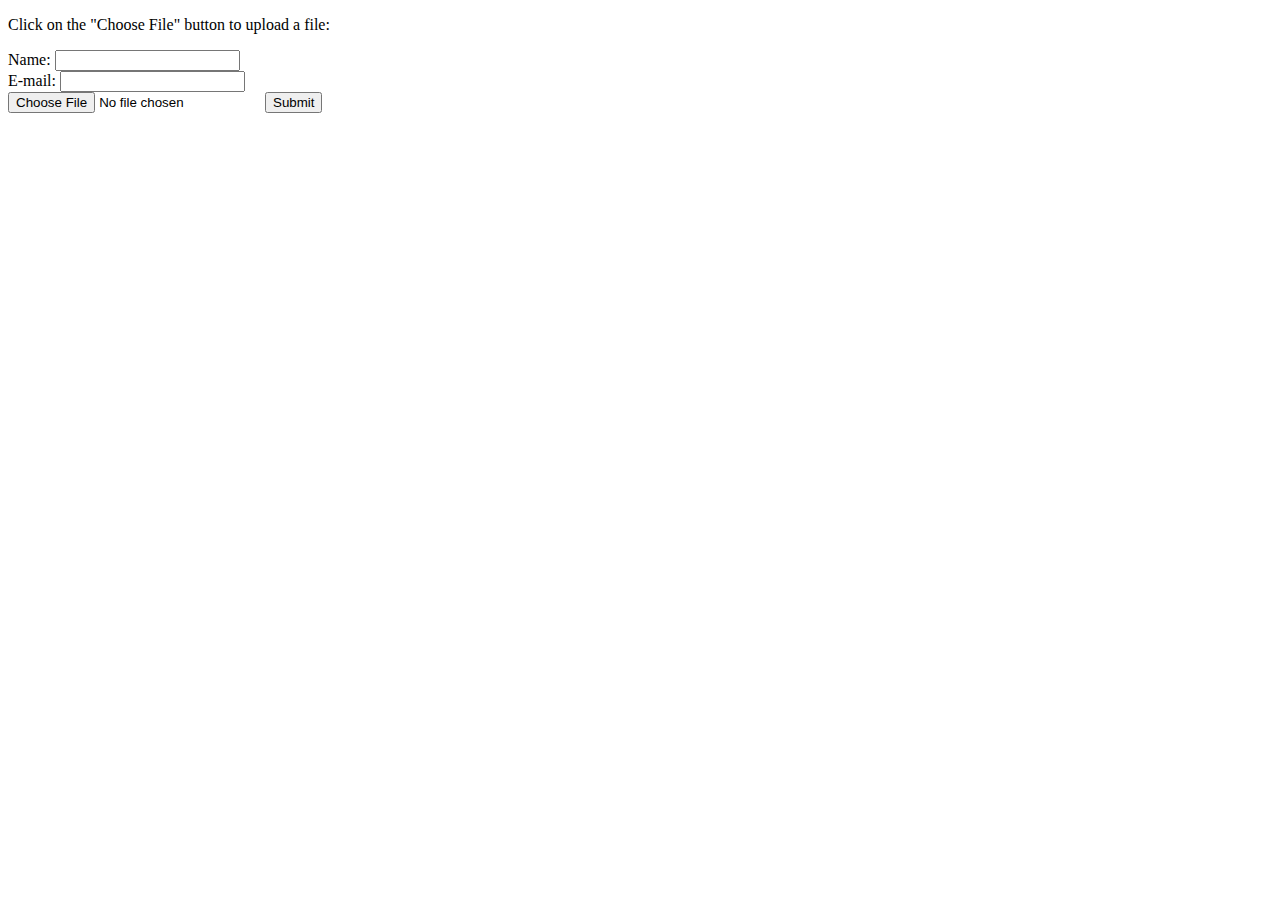
<file: index.html>
<!DOCTYPE html>
<html>
<body>

<p>Click on the "Choose File" button to upload a file:</p>

<form action="welcome.php" method="post">
Name: <input type="text" name="name"><br>
E-mail: <input type="text" name="email"><br>
<input type="file" id="myFile" name="filename">
<input type="submit">
</form>

</body>
</html>
</file>
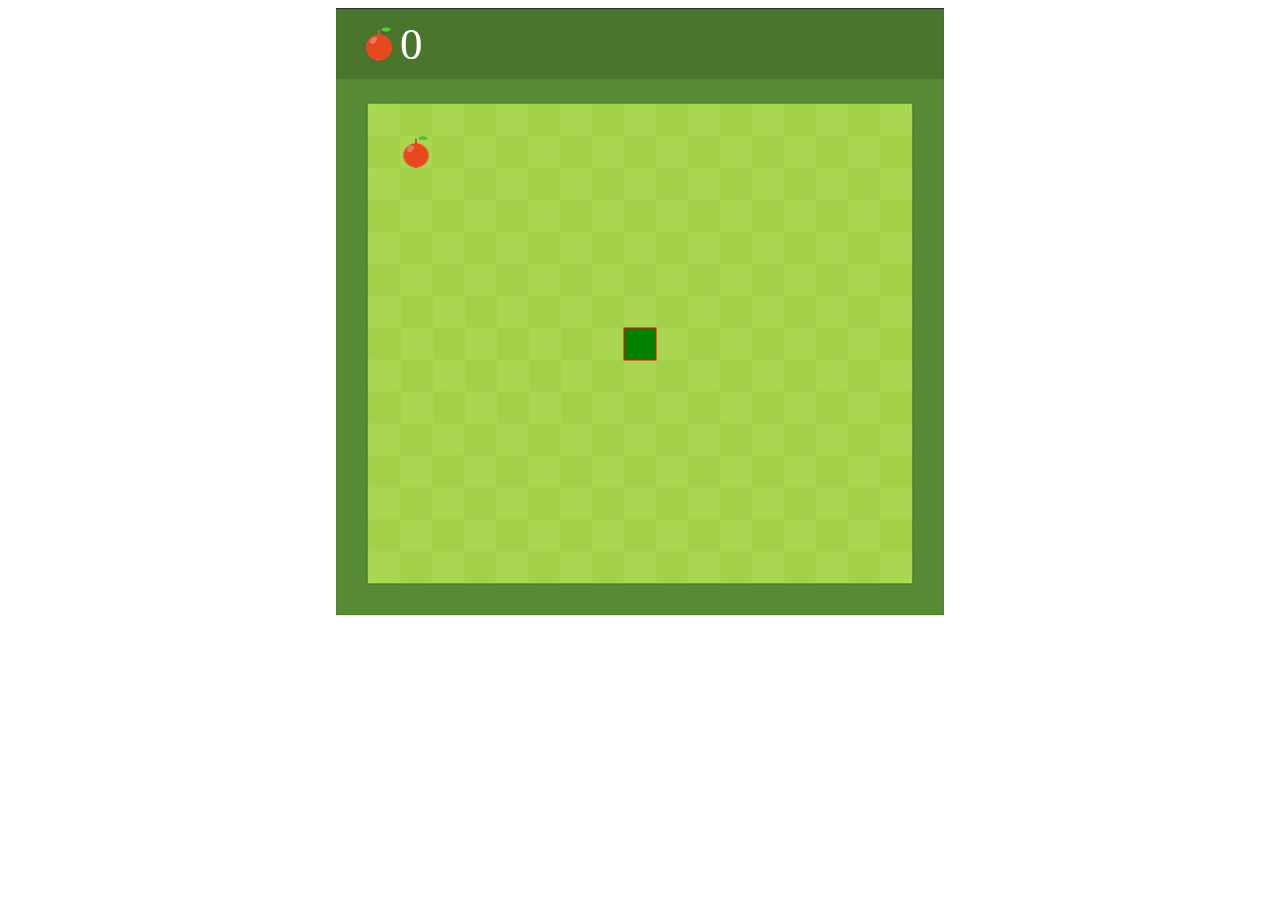
<file: game-template/index.html>
<html>
    <head>
        <title>Snake Game</title>
        <link rel="icon" href="<img src="https://img.icons8.com/ultraviolet/40/000000/year-of-snake.png">
        <style>
            canvas{
                display: block;
                margin: 0 auto;
            }
        </style>
    </head>
    <canvas id="snake" width="608" height="608"></canvas>
    <script src="snake.js"></script>
</html>
</file>
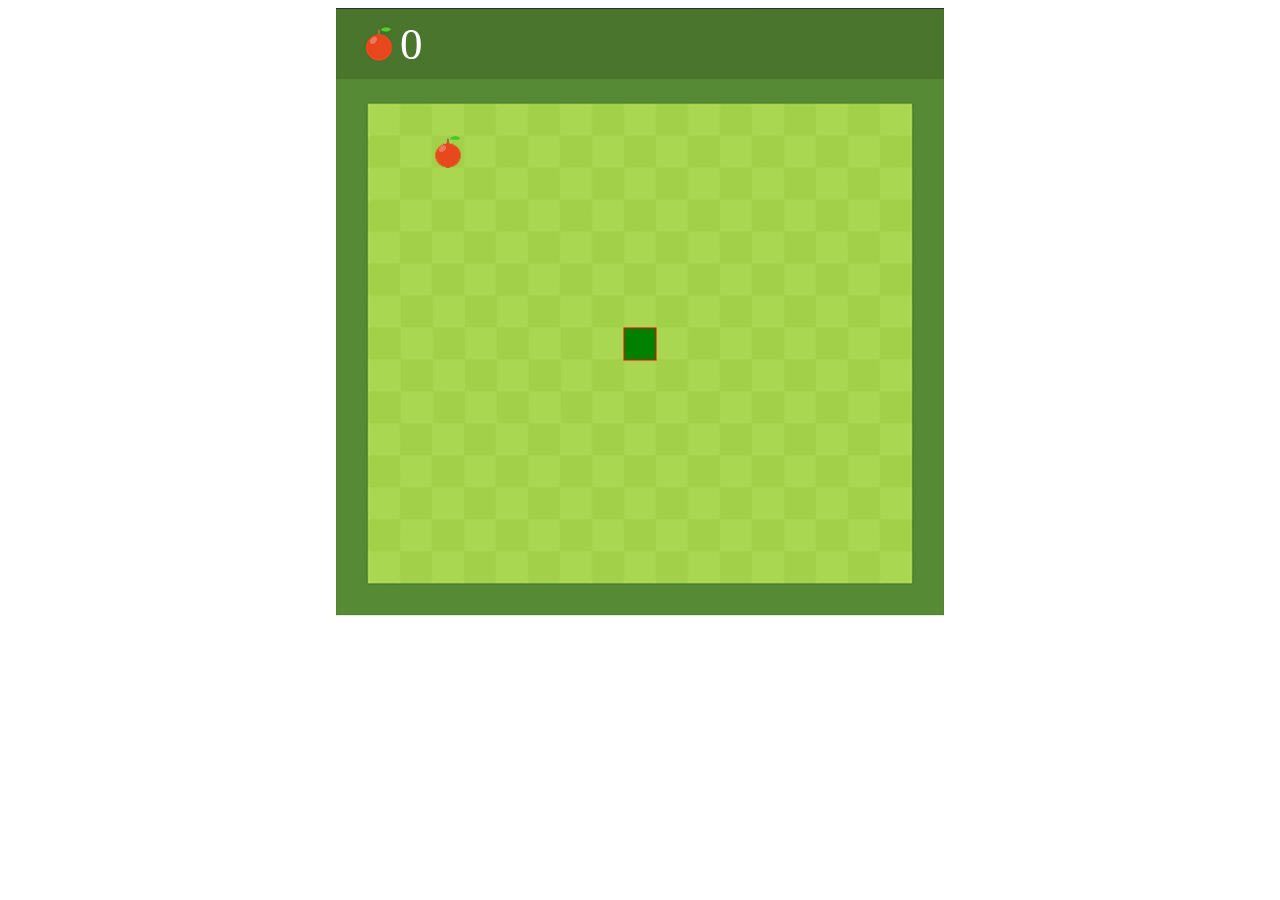
<file: Environments/desert/index.html>
<html>
    <head>
        <title>Snake Game</title>
        <link rel="icon" href="https://img.icons8.com/ultraviolet/40/000000/year-of-snake.png">
        <style>
            canvas{
                display: block;
                margin: 0 auto;
            }
        </style>
    </head>
    <canvas id="snake" width="608" height="608"></canvas>
    <script src="snake.js"></script>
</html>
</file>
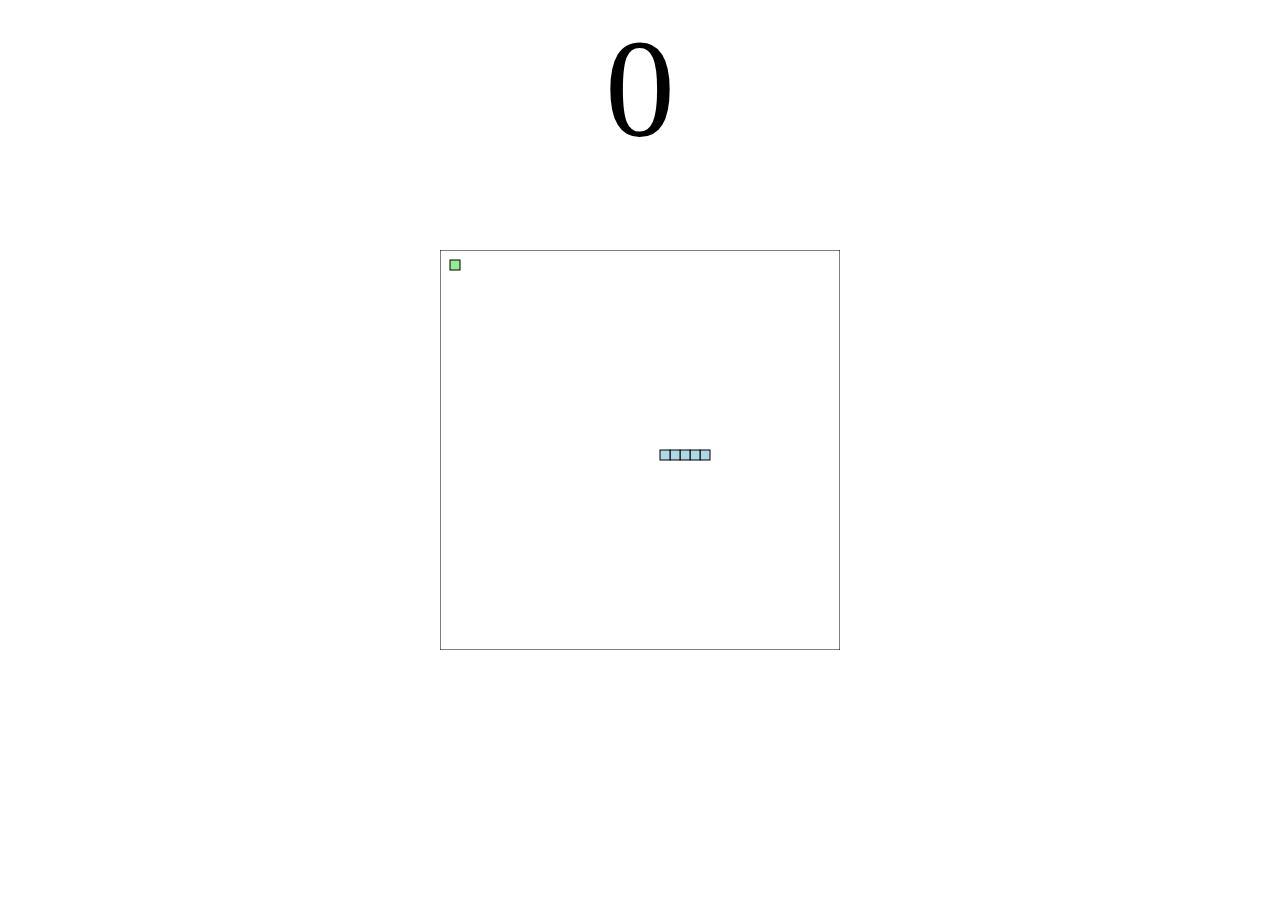
<file: snake.html>
<!DOCTYPE html>
<html>
  <head>
  	<title>Snake Game</title>
  </head>

  <body>

    <div id="score">0</div>
    <canvas id="snakeboard" width="400" height="400"></canvas>

    <style>
      #snakeboard {
        position: absolute;
        top: 50%;
        left: 50%;
        transform: translate(-50%, -50%);
      }
      #score {
        text-align: center;
        font-size: 140px;
      }
    </style>
  </body>

  <script>
  document.addEventListener("DOMContentLoaded", function () {
  pTag = document.querySelector("div");
  newVal = document.createElement("p");
  newVal.innerHTML = '';
  pTag.appendChild(newVal);
});
// Async Tests Example
/*
window.onModulesLoaded = new Promise( function( resolve, reject ) {
  setTimeout(function() {
    pTag = document.querySelector("div");
    pTag.innerHTML = '';
    newVal = document.createElement("p");
    newVal.innerHTML = 'Hello World';
    pTag.appendChild(newVal);
    resolve();
  }, 100)
});
*/
    const board_border = 'black';
    const board_background = "white";
    const snake_col = 'lightblue';
    const snake_border = 'darkblue';
    
    let snake = [
      {x: 200, y: 200},
      {x: 190, y: 200},
      {x: 180, y: 200},
      {x: 170, y: 200},
      {x: 160, y: 200}
    ]

    let score = 0;
    // True if changing direction
    let changing_direction = false;
    // Horizontal velocity
    let food_x;
    let food_y;
    let dx = 10;
    // Vertical velocity
    let dy = 0;
    
    
    // Get the canvas element
    const snakeboard = document.getElementById("snakeboard");
    // Return a two dimensional drawing context
    const snakeboard_ctx = snakeboard.getContext("2d");
    // Start game
    main();

    gen_food();

    document.addEventListener("keydown", change_direction);
    
    // main function called repeatedly to keep the game running
    function main() {

        if (has_game_ended()) return;

        changing_direction = false;
        setTimeout(function onTick() {
        clear_board();
        drawFood();
        move_snake();
        drawSnake();
        // Repeat
        main();
      }, 100)
    }
    
    // draw a border around the canvas
    function clear_board() {
      //  Select the colour to fill the drawing
      snakeboard_ctx.fillStyle = board_background;
      //  Select the colour for the border of the canvas
      snakeboard_ctx.strokestyle = board_border;
      // Draw a "filled" rectangle to cover the entire canvas
      snakeboard_ctx.fillRect(0, 0, snakeboard.width, snakeboard.height);
      // Draw a "border" around the entire canvas
      snakeboard_ctx.strokeRect(0, 0, snakeboard.width, snakeboard.height);
    }
    
    // Draw the snake on the canvas
    function drawSnake() {
      // Draw each part
      snake.forEach(drawSnakePart)
    }

    function drawFood() {
      snakeboard_ctx.fillStyle = 'lightgreen';
      snakeboard_ctx.strokestyle = 'darkgreen';
      snakeboard_ctx.fillRect(food_x, food_y, 10, 10);
      snakeboard_ctx.strokeRect(food_x, food_y, 10, 10);
    }
    
    // Draw one snake part
    function drawSnakePart(snakePart) {

      // Set the colour of the snake part
      snakeboard_ctx.fillStyle = snake_col;
      // Set the border colour of the snake part
      snakeboard_ctx.strokestyle = snake_border;
      // Draw a "filled" rectangle to represent the snake part at the coordinates
      // the part is located
      snakeboard_ctx.fillRect(snakePart.x, snakePart.y, 10, 10);
      // Draw a border around the snake part
      snakeboard_ctx.strokeRect(snakePart.x, snakePart.y, 10, 10);
    }

    function has_game_ended() {
      for (let i = 4; i < snake.length; i++) {
        if (snake[i].x === snake[0].x && snake[i].y === snake[0].y) return true
      }
      const hitLeftWall = snake[0].x < 0;
      const hitRightWall = snake[0].x > snakeboard.width - 10;
      const hitToptWall = snake[0].y < 0;
      const hitBottomWall = snake[0].y > snakeboard.height - 10;
      return hitLeftWall || hitRightWall || hitToptWall || hitBottomWall
    }

    function random_food(min, max) {
      return Math.round((Math.random() * (max-min) + min) / 10) * 10;
    }

    function gen_food() {
      // Generate a random number the food x-coordinate
      food_x = random_food(0, snakeboard.width - 10);
      // Generate a random number for the food y-coordinate
      food_y = random_food(0, snakeboard.height - 10);
      // if the new food location is where the snake currently is, generate a new food location
      snake.forEach(function has_snake_eaten_food(part) {
        const has_eaten = part.x == food_x && part.y == food_y;
        if (has_eaten) gen_food();
      });
    }

    function change_direction(event) {
      const LEFT_KEY = 37;
      const RIGHT_KEY = 39;
      const UP_KEY = 38;
      const DOWN_KEY = 40;
      
    // Prevent the snake from reversing
    
      if (changing_direction) return;
      changing_direction = true;
      const keyPressed = event.keyCode;
      const goingUp = dy === -10;
      const goingDown = dy === 10;
      const goingRight = dx === 10;
      const goingLeft = dx === -10;
      if (keyPressed === LEFT_KEY && !goingRight) {
        dx = -10;
        dy = 0;
      }
      if (keyPressed === UP_KEY && !goingDown) {
        dx = 0;
        dy = -10;
      }
      if (keyPressed === RIGHT_KEY && !goingLeft) {
        dx = 10;
        dy = 0;
      }
      if (keyPressed === DOWN_KEY && !goingUp) {
        dx = 0;
        dy = 10;
      }
    }

    function move_snake() {
      // Create the new Snake's head
      const head = {x: snake[0].x + dx, y: snake[0].y + dy};
      // Add the new head to the beginning of snake body
      snake.unshift(head);
      const has_eaten_food = snake[0].x === food_x && snake[0].y === food_y;
      if (has_eaten_food) {
        // Increase score
        score += 10;
        // Display score on screen
        document.getElementById('score').innerHTML = score;
        // Generate new food location
        gen_food();
      } else {
        // Remove the last part of snake body
        snake.pop();
      }
    }
    
  </script>
</html>
</file>
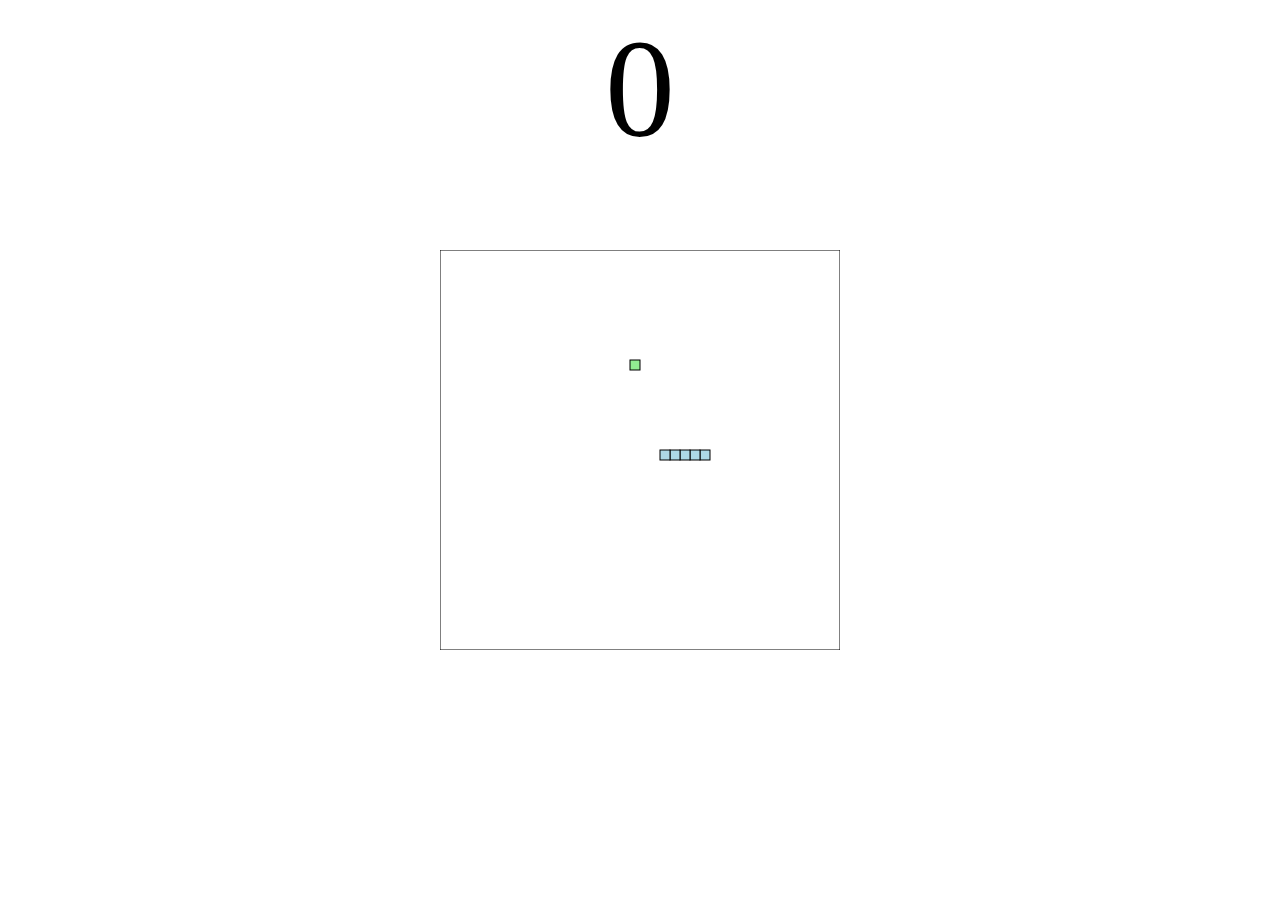
<file: Games/extra.html>
<!DOCTYPE html>
<html><head><title>Snake Game</title></head><body>
<div id="score">0</div><canvas id="snakeboard" width="400" height="400"></canvas>
<style>#snakeboard {position: absolute;top: 50%;left: 50%;transform: translate(-50%, -50%);}
       #score {text-align: center;font-size: 140px;}
</style>
</body>
<script>
  document.addEventListener("DOMContentLoaded", function () {
  pTag = document.querySelector("div");newVal = document.createElement("p");newVal.innerHTML = '';pTag.appendChild(newVal);});
  const board_border = 'black';const board_background = "white";const snake_col = 'lightblue';const snake_border = 'darkblue';
  let snake = [{x: 200, y: 200},{x: 190, y: 200},{x: 180, y: 200},{x: 170, y: 200},{x: 160, y: 200}]
  let score = 0;let changing_direction = false;let food_x;let food_y;let dx = 10;let dy = 0;const snakeboard = document.getElementById("snakeboard");
  const snakeboard_ctx = snakeboard.getContext("2d");main();gen_food();document.addEventListener("keydown", change_direction);
  function main(){if (has_game_ended()) return;
  changing_direction = false;setTimeout(function onTick() {clear_board();drawFood();move_snake();drawSnake();main();}, 100)}
  function clear_board() {snakeboard_ctx.fillStyle = board_background;snakeboard_ctx.strokestyle = board_border;snakeboard_ctx.fillRect(0, 0, snakeboard.width, snakeboard.height);snakeboard_ctx.strokeRect(0, 0, snakeboard.width, snakeboard.height);}
  function drawSnake() {snake.forEach(drawSnakePart)}
  function drawFood() {snakeboard_ctx.fillStyle = 'lightgreen';snakeboard_ctx.strokestyle = 'darkgreen';snakeboard_ctx.fillRect(food_x, food_y, 10, 10);snakeboard_ctx.strokeRect(food_x, food_y, 10, 10);}
  function drawSnakePart(snakePart) {snakeboard_ctx.fillStyle = snake_col;snakeboard_ctx.strokestyle = snake_border;snakeboard_ctx.fillRect(snakePart.x, snakePart.y, 10, 10);snakeboard_ctx.strokeRect(snakePart.x, snakePart.y, 10, 10);}
  function has_game_ended() {for (let i = 4; i < snake.length; i++) {if (snake[i].x === snake[0].x && snake[i].y === snake[0].y) return true}
  const hitLeftWall = snake[0].x < 0;const hitRightWall = snake[0].x > snakeboard.width - 10;const hitToptWall = snake[0].y < 0;const hitBottomWall = snake[0].y > snakeboard.height - 10;return hitLeftWall || hitRightWall || hitToptWall || hitBottomWall}
  function random_food(min, max) {return Math.round((Math.random() * (max-min) + min) / 10) * 10;}
  function gen_food() {food_x = random_food(0, snakeboard.width - 10);food_y = random_food(0, snakeboard.height - 10);snake.forEach(function has_snake_eaten_food(part) {const has_eaten = part.x == food_x && part.y == food_y;if (has_eaten) gen_food();});}
  function change_direction(event) {const LEFT_KEY = 37;const RIGHT_KEY = 39;const UP_KEY = 38;const DOWN_KEY = 40;if (changing_direction) return;changing_direction = true;const keyPressed = event.keyCode;const goingUp = dy === -10;const goingDown = dy === 10;
const goingRight = dx === 10;const goingLeft = dx === -10;if (keyPressed === LEFT_KEY && !goingRight) dx = -10;dy = 0;}
  if (keyPressed === UP_KEY && !goingDown) {dx = 0;dy = -10; }
  if (keyPressed === RIGHT_KEY && !goingLeft) {dx = 10;dy = 0;}
  if (keyPressed === DOWN_KEY && !goingUp) {dx = 0;dy = 10; }
  function move_snake() {const head = {x: snake[0].x + dx, y: snake[0].y + dy};snake.unshift(head); const has_eaten_food = snake[0].x === food_x && snake[0].y === food_y;if (has_eaten_food) {score += 10;document.getElementById('score').innerHTML = score;gen_food();} else {snake.pop();}}</script></html>
</file>
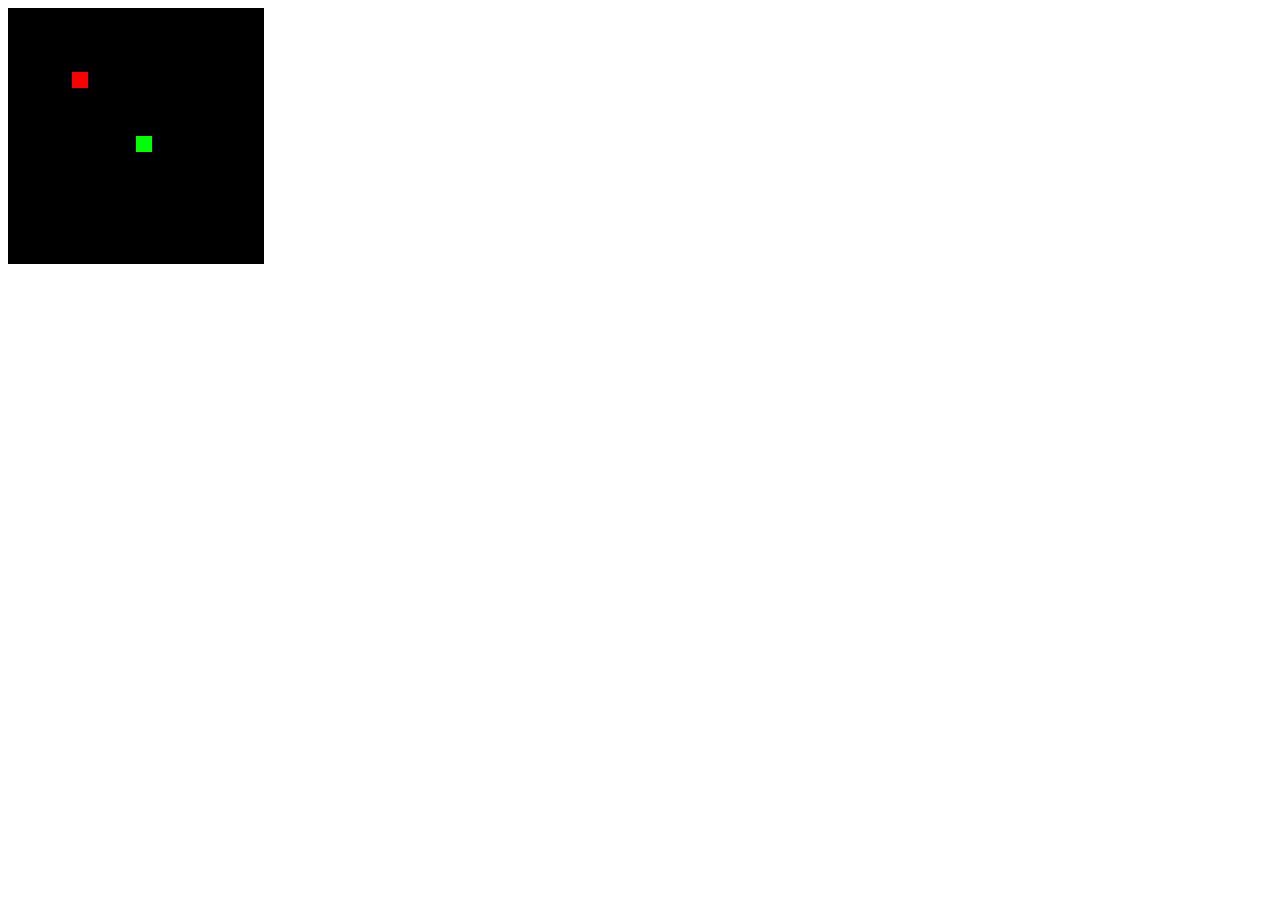
<file: Games/extrassmall.html>
<!DOCTYPE html><html lang="en"><head><title>snake</title> <script type="module">document.body.innerHTML=`<canvas id="canvas"width="256"height="256">`;let ctx=canvas.getContext("2d",{alpha:false});let dirs={Right:[1,0],Left:[-1,0],Down:[0,1],Up:[0,-1]};let snake=[[8,8]],apple=[4,4],dir=[0,0];onkeydown=e=>dir=dirs[e.key.slice(5)]||dir;setInterval(()=>{snake.unshift([snake[0][0]+dir[0]+16&15,snake[0][1]+dir[1]+16&15]);if(""+snake[0]==apple) do apple=[Math.floor(Math.random()*16),Math.floor(Math.random()*16)];while(snake.some(seg=>""+seg==apple));else if(snake.slice(1).some(seg=>""+seg==snake[0])) snake.splice(1);else snake.pop();ctx.clearRect(0,0,256,256);ctx.fillStyle="red";ctx.fillRect(apple[0]*16,apple[1]*16,16,16);ctx.fillStyle="lime";snake.forEach(([x,y])=>ctx.fillRect(x*16,y*16,16,16));},125);</script> </head></html>
</file>
